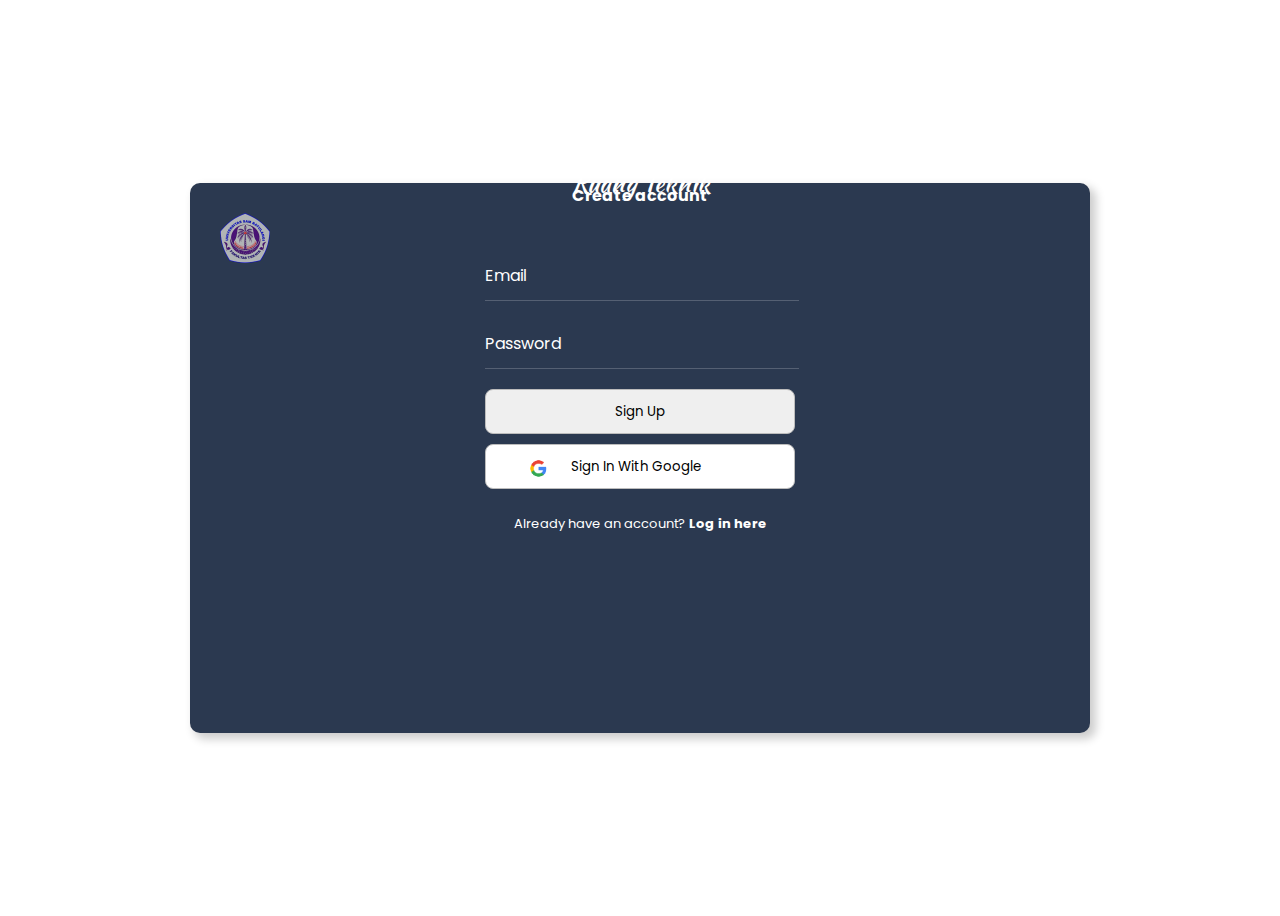
<file: login.html>
<!DOCTYPE html>
<html>
<head>
    <meta charset="UTF-8">
    <meta name="viewport" content="width=device-width, initial-scale=1.0">
    <link rel="stylesheet" href="login.css">
    <link href="https://cdn.jsdelivr.net/npm/bootstrap@5.0.2/dist/css/bootstrap.min.css" rel="stylesheet" integrity="sha384-EVSTQN3/azprG1Anm3QDgpJLIm9Nao0Yz1ztcQTwFspd3yD65VohhpuuCOmLASjC" crossorigin="anonymous">
    <title>Login</title>
</head>
<body>
  <div class="wrapper">
    <div class="container main">
        <div class="row">
            <div class="col-md-6 side-image">
                       
                <!-------------      image     ------------->
                
                <img src="img/solid.png" alt="">
                <div class="text">
                    <p>Ruang Teknik</p>
                </div>
                
            </div>

            <div class="col-md-6 right">
                
                <div class="input-box">
                   
                   <header>Create account</header>
                   <div class="input-field">
                        <input type="text" class="input" id="email" required="" autocomplete="off">
                        <label for="email">Email</label> 
                    </div> 
                   <div class="input-field">
                        <input type="password" class="input" id="pass" required="">
                        <label for="pass">Password</label>
                    </div> 
                   <div class="input-field">
                        
                        <input type="submit" class="submit" value="Sign Up">
                        <button class="signin-google">
                            <img src="img/google.png" alt="Google" style="position: relative; top: 2px; " >
                            Sign In With Google</button>
                            
                   </div> 
                   <div class="signin">
                    <span>Already have an account? <a href="#">Log in here</a></span>
                   </div>
                </div>  
            </div>
        </div>
    </div>
</div>
</body>
</html>
</file>
<file: login.css>
/* FONT */
@import url('https://fonts.googleapis.com/css2?family=Poppins:wght@400;500;600;700&display=swap');
@import url('https://fonts.googleapis.com/css2?family=Kaushan+Script&family=Noto+Sans:wght@400;700&family=Poppins:ital,wght@0,300;0,400;0,500;0,600;0,800;0,900;1,700&family=Prompt&family=Sigmar&display=swap');


*{
    font-family: 'Poppins', sans-serif;
}
.wrapper{
    background: #fff;
    padding: 0 20px 0 20px;
}
.main{
    display: flex;
    justify-content: center;
    align-items: center;
    min-height: 100vh;
}
.side-image{
    background-image: url("img/TEKNIK.jpg");
    background-position: center;
    background-size: cover;
    background-repeat: no-repeat;
    border-radius: 10px 0 0 10px;
    position: relative;
}

.side-image::before {
    content: "";
    position: absolute;
    top: 0;
    left: 0;
    width: 100%;
    height: 100%;
    background-color: rgba(0, 0, 0, 0.5); /* Ubah alpha (nilai keempat) sesuai kebutuhan transparansi */
    border-radius: 10px 0 0 10px; /* Pastikan sesuai dengan border-radius dari side-image */
}

.row{
  width:  900px;
  height:550px;
  border-radius: 10px;
  background: #2b3950;
  padding: 0px;
  box-shadow: 5px 5px 10px 1px rgba(0,0,0,0.2);
}
.text{
    position: absolute;
    top: 50%;
    left: 50%;
    transform: translate(-50%, -50%);
}
.text p{
    font-family: 'Kaushan Script', cursive;
    color: #fff;
    font-size: 25px; 
}


.right{
  display: flex;
  justify-content: center;
  align-items: center;
  position: relative;
}
.input-box{
  width: 330px;
  box-sizing: border-box;
}
img{
    width: 50px;
    position: absolute;
    top: 30px;
    left: 30px;
}
.input-box header{
    font-weight: 700;
    text-align: center;
    margin-bottom: 45px;
    color: #fff;
}
.input-field{
    display: flex;
    flex-direction: column;
    position: relative;
    padding: 0 10px 0 10px;
    color: #fff;
}
.input{
    height: 45px;
    width: 100%;
    background: transparent;
    border: none;
    border-bottom: 1px solid rgba(255, 255, 255, 0.2);
    outline: none;
    margin-bottom: 20px;
    color: #fff;
}
.input-box .input-field label{
    position: absolute;
    top: 10px;
    left: 10px;
    pointer-events: none;
    transition: .5s;
}
.input-field input:focus ~ label
   {
    top: -10px;
    font-size: 13px;
  }
  .input-field input:valid ~ label
  {
   top: -10px;
   font-size: 13px;
   color: #ffffff;
 }
 .input-field .input:focus, .input-field .input:valid{
    border-bottom: 1px solid rgba(49, 122, 201, 0.937);
 }

 .submit{
    border: none;
    outline: none;
    height: 45px;
    border: 1px solid #BCBCBC;
    border-radius: 8px;
    transition: .4s;
    width: auto;
 }

 .submit:hover{
    background: rgba(49, 122, 201, 0.937);
    color: #fff;
 }

 .signin{
    text-align: center;
    font-size: small;
    margin-top: 25px;
    color: #fff;
}

.signin-google {
    display: flex; /* Menggunakan flexbox untuk mengatur elemen-elemen secara horizontal */
    align-items: center; /* Mengatur ikon dan teks agar berada di tengah secara vertikal */
    width: auto; 
    height: 45px;
    background: rgb(255, 255, 255);
    border: 1px solid #BCBCBC;
    border-radius: 8px;
    color: black;
    margin-top: 10px;
    padding: 0 10px; /* Menambahkan padding untuk memberikan ruang di sekitar ikon dan teks */
    gap: 25px;
}


.signin-google img {
    width: 25px; /* Adjust width as needed */
    height: 25px; /* Adjust height as needed */
    margin-right: 25px; /* Menambahkan margin di sebelah kanan ikon untuk memberikan ruang antara ikon dan teks */
     /* Menempatkan gambar sebelah kiri teks */
}

.signin-google:hover{
    background: rgba(49, 122, 201, 0.937);
    color: #fff;
 }

span a{
    text-decoration: none;
    font-weight: 700;
    color: #ffffff;
    transition: .5s;
}
span a:hover{
    text-decoration: underline;
    color: #ffffff;
}

@media only screen and (max-width: 768px){
    .side-image{
        border-radius: 10px 10px 0 0;
    }
    img{
        width: 35px;
        position: absolute;
        top: 20px;
        left: 47%;
    }
    .text{
        position: absolute;
        top: 80%;
        text-align: center;
    }
    .text p, i{
        font-size: 16px;
    }
    .row{
        max-width:420px;
        width: 100%;
    }
    .signin-google {
        display: flex; 
        align-items: center; 
        gap: 10px;
    }
   
    .signin-google img {
        justify-content: center;
        position: absolute;
        left: 5%;
        margin: 5%;
        margin-top: 10px;
    }
}
</file>
